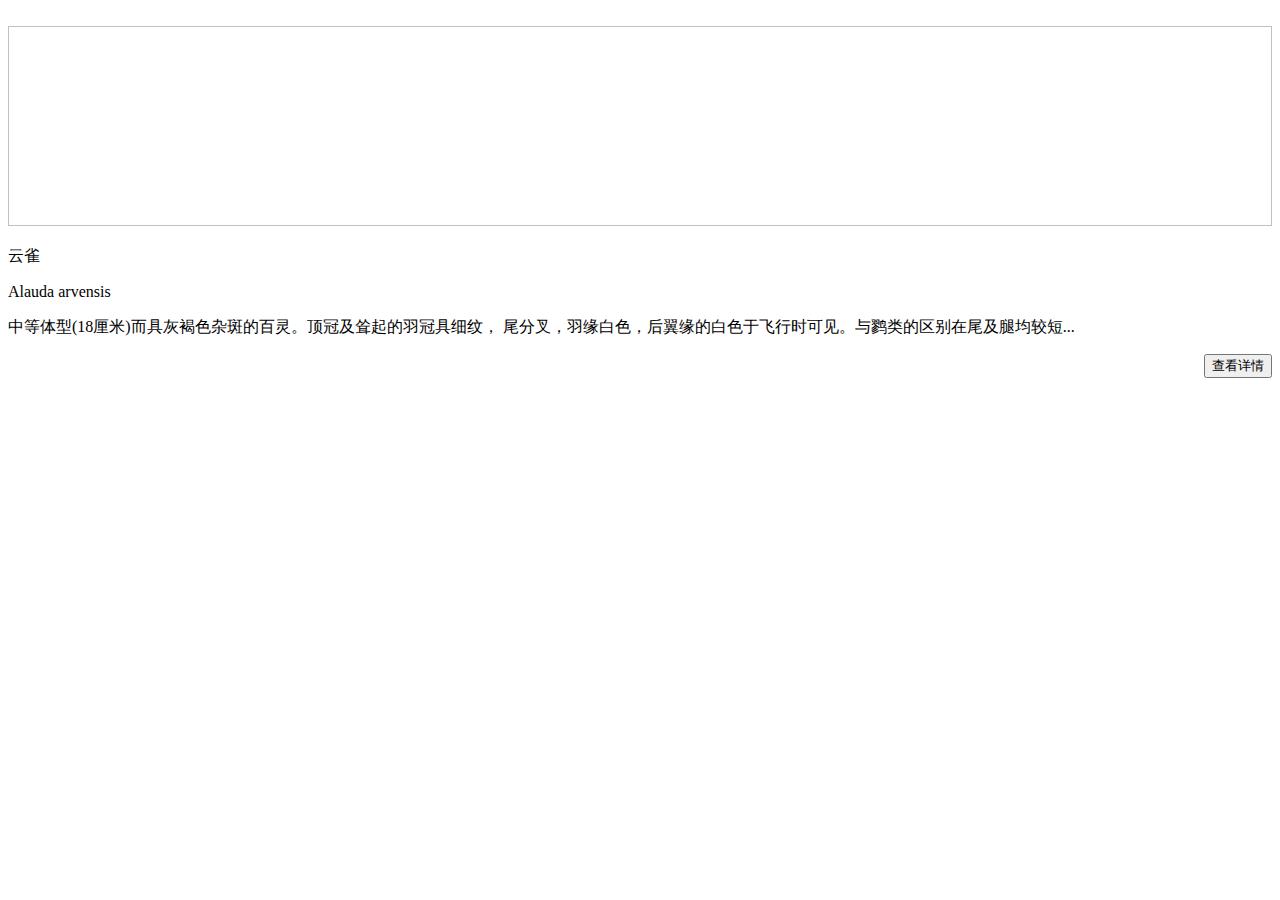
<file: src/main/resources/templates/info.html>
<!DOCTYPE html>
<html lang="en" xmlns="http://www.w3.org/1999/xhtml"
      xmlns:th="http://www.thymeleaf.org">
<head>
    <meta charset="UTF-8"/>
    <meta http-equiv="X-UA-Compatible" content="IE=edge"/>
    <meta name="viewport" content="width=device-width, initial-scale=1.0, maximum-scale=1.0, user-scalable=0"/>
    <meta http-equiv="Content-Type" content="text/html; charset=UTF-8"/>
    <meta name="description" content=""/>
    <th:block th:replace="pageFrame/basicsCss :: copy"/>
</head>

<body>
    <div class="col-xs-12 col-sm-12 col-md-12">
        <br>
        <img th:src="@{http://file.especies.cn/images/bird/2019/542/87.jpg}" width="100%" height="200">
        <p></p>
        <div class="form-group">
            <p><label class="control-label">云雀</label></p>
            <p><label class="control-label">Alauda arvensis</label></p>
            <p><label class="control-label">中等体型(18厘米)而具灰褐色杂斑的百灵。顶冠及耸起的羽冠具细纹，
                尾分叉，羽缘白色，后翼缘的白色于飞行时可见。与鹨类的区别在尾及腿均较短...</label></p>
        </div>
        <div align="right">
            <button type="button" class="btn btn-success" onclick="Info()">查看详情</button>
        </div>
    </div>

<!-- 引入js【body末尾引入js文件会使页面加载更快】 -->
<th:block th:replace="pageFrame/basicsJs :: copy"/>
</body>
</html>
</file>
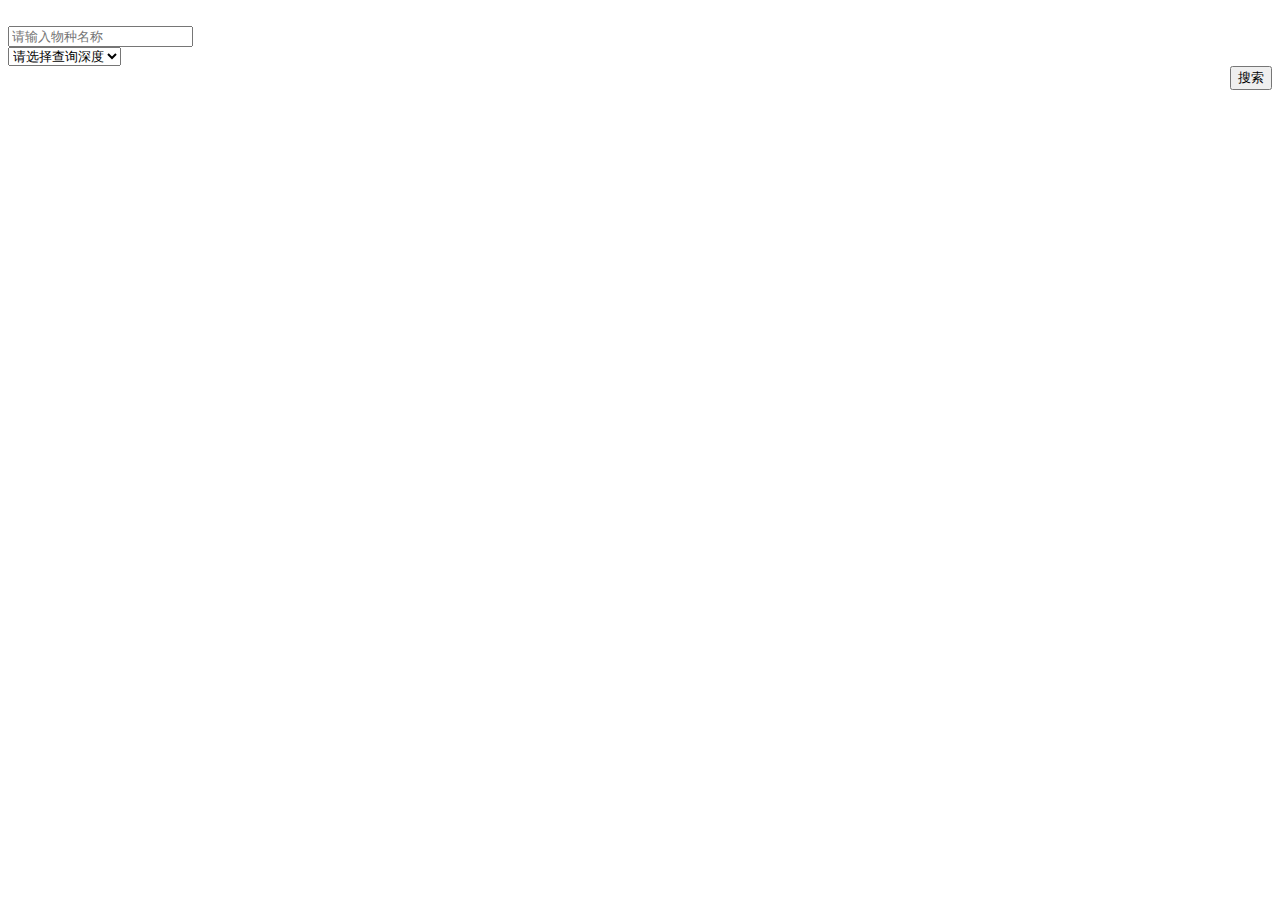
<file: src/main/resources/templates/search.html>
<!DOCTYPE html>
<html lang="en" xmlns="http://www.w3.org/1999/xhtml"
      xmlns:th="http://www.thymeleaf.org">
<head>
    <meta charset="UTF-8"/>
    <meta http-equiv="X-UA-Compatible" content="IE=edge"/>
    <meta name="viewport" content="width=device-width, initial-scale=1.0, maximum-scale=1.0, user-scalable=0"/>
    <meta http-equiv="Content-Type" content="text/html; charset=UTF-8"/>
    <meta name="description" content=""/>
    <th:block th:replace="pageFrame/basicsCss :: copy"/>
</head>

<body>
    <div class="col-xs-12 col-sm-12 col-md-12">
        <br>
        <div class="form-group">
            <input type="text" class="form-control"
                   id="species" name="species" placeholder="请输入物种名称"/>
        </div>
        <div class="form-group">
            <select class="form-control" id="depth" name="depth">
                <option value="">请选择查询深度</option>
                <option value="1">1</option>
                <option value="2">2</option>
                <option value="3">3</option>
            </select>
        </div>
        <div align="right">
            <button type="button" class="btn btn-success" onclick="Search()">搜索</button>
        </div>
    </div>

<!-- 引入js【body末尾引入js文件会使页面加载更快】 -->
<th:block th:replace="pageFrame/basicsJs :: copy"/>
    <script type="text/javascript">
        function Search() {
            var species = $('#species').val();
            var depth = $('#depth').val();
            window.open("/search/" + species + "/" + depth);
        };
    </script>
</body>
</html>
</file>
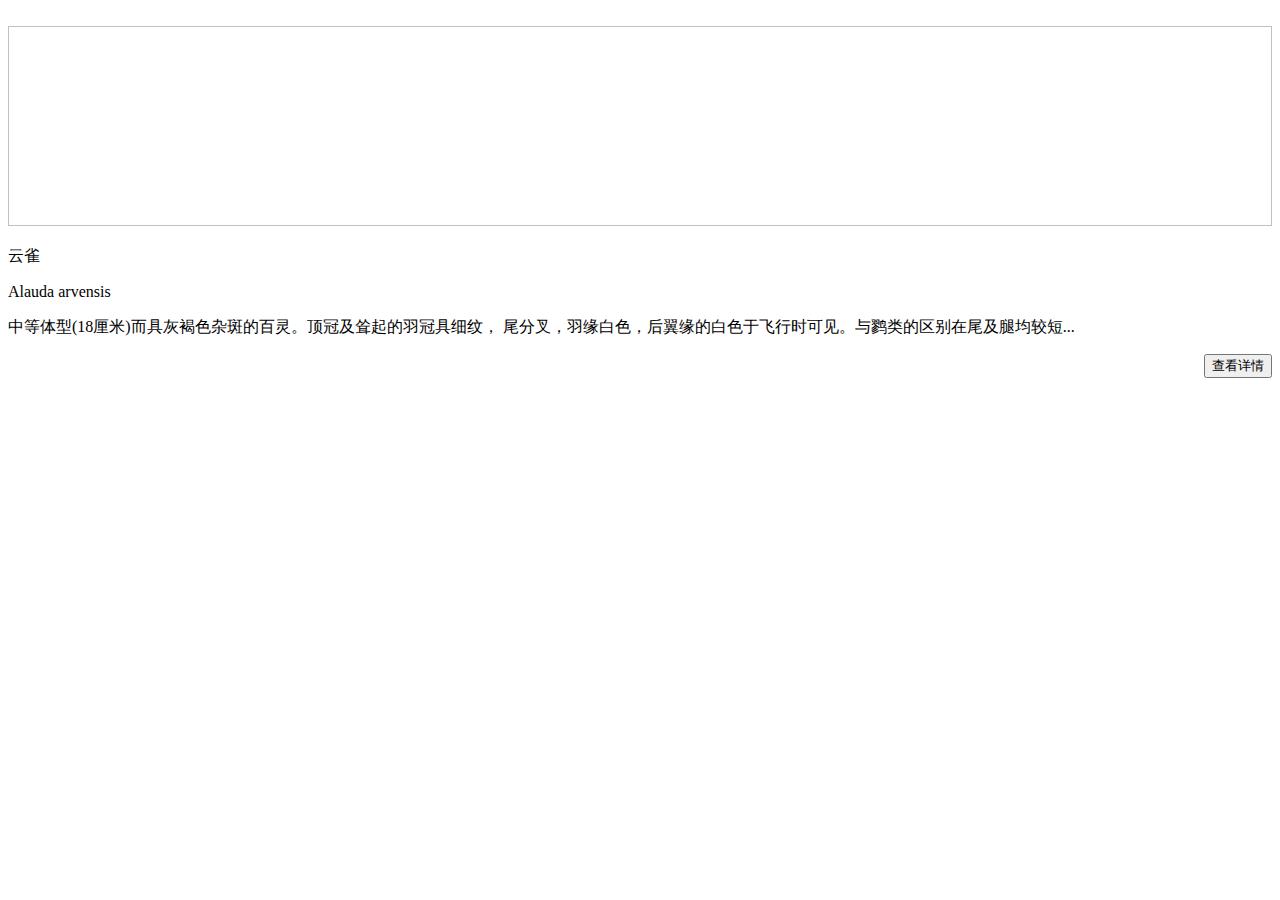
<file: src/main/resources/templates/taxon/info.html>
<!DOCTYPE html>
<html lang="en" xmlns="http://www.w3.org/1999/xhtml"
      xmlns:th="http://www.thymeleaf.org">
<head>
    <meta charset="UTF-8"/>
    <meta http-equiv="X-UA-Compatible" content="IE=edge"/>
    <meta name="viewport" content="width=device-width, initial-scale=1.0, maximum-scale=1.0, user-scalable=0"/>
    <meta http-equiv="Content-Type" content="text/html; charset=UTF-8"/>
    <meta name="description" content=""/>
    <th:block th:replace="pageFrame/basicsCss :: copy"/>
</head>

<body>
    <div class="col-xs-12 col-sm-12 col-md-12">
        <br>
        <img th:src="@{/img/bird.png}" width="100%" height="200">
        <p></p>
        <div class="form-group">
            <p><label class="control-label">云雀</label></p>
            <p><label class="control-label">Alauda arvensis</label></p>
            <p><label class="control-label">中等体型(18厘米)而具灰褐色杂斑的百灵。顶冠及耸起的羽冠具细纹，
                尾分叉，羽缘白色，后翼缘的白色于飞行时可见。与鹨类的区别在尾及腿均较短...</label></p>
        </div>
        <div align="right">
            <button type="button" class="btn btn-success" onclick="Info()">查看详情</button>
        </div>
    </div>

<!-- 引入js【body末尾引入js文件会使页面加载更快】 -->
<th:block th:replace="pageFrame/basicsJs :: copy"/>
<script type="text/javascript">
    function Info(infoId){
        //var index = parent.layer.getFrameIndex(window.name);
        window.open("http://baike.especies.cn/search/taxon/29e58761-51d2-4e55-95d8-82f986e7afb1");
        //parent.layer.close(index);
    };
</script>
</body>
</html>
</file>
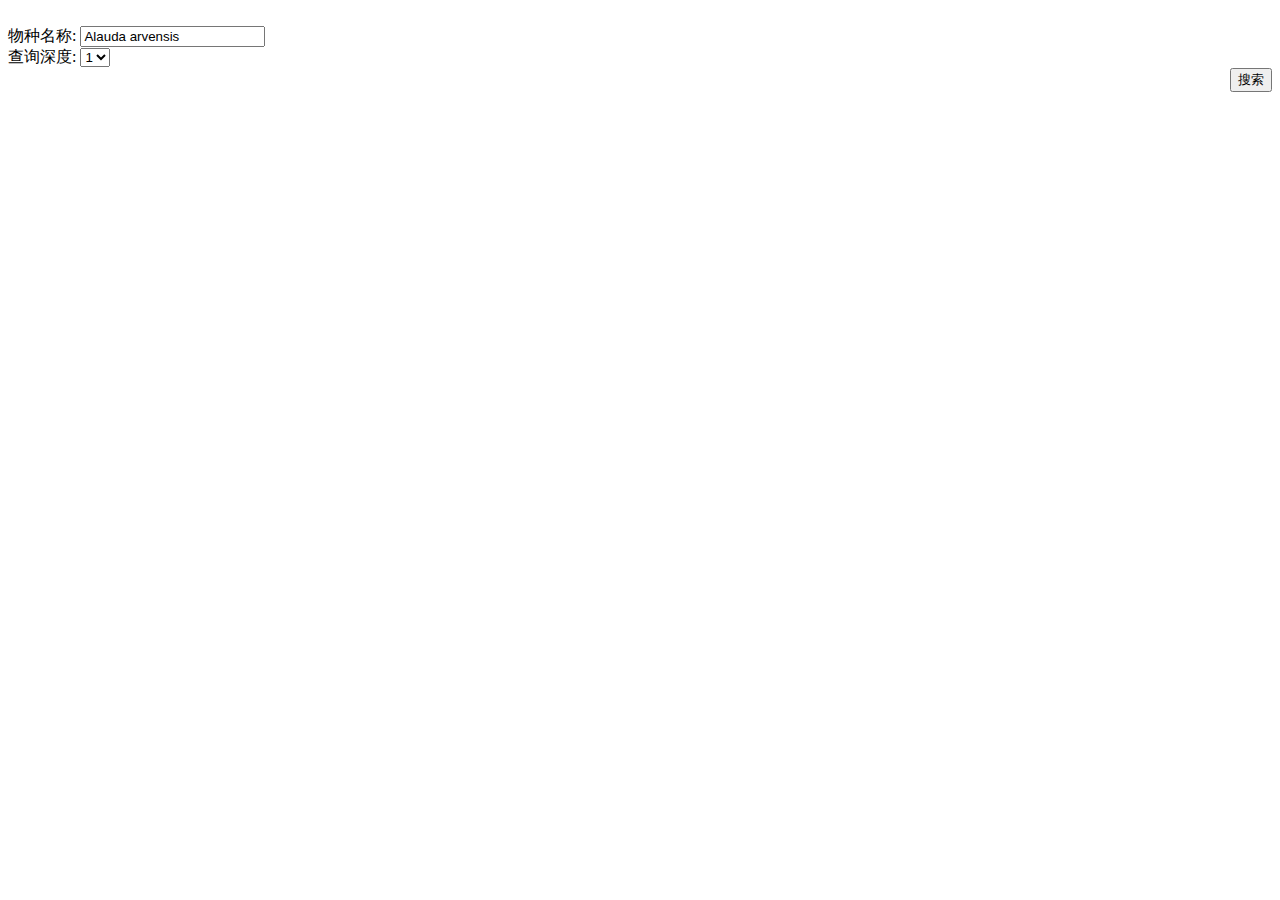
<file: src/main/resources/templates/taxon/search.html>
<!DOCTYPE html>
<html lang="en" xmlns="http://www.w3.org/1999/xhtml"
      xmlns:th="http://www.thymeleaf.org">
<head>
    <meta charset="UTF-8"/>
    <meta http-equiv="X-UA-Compatible" content="IE=edge"/>
    <meta name="viewport" content="width=device-width, initial-scale=1.0, maximum-scale=1.0, user-scalable=0"/>
    <meta http-equiv="Content-Type" content="text/html; charset=UTF-8"/>
    <meta name="description" content=""/>
    <th:block th:replace="pageFrame/basicsCss :: copy"/>
</head>

<body>
    <div class="col-xs-12 col-sm-12 col-md-12">
        <br>
        <div class="form-group">
            <label class="control-label">物种名称:</label>
            <input type="text" class="form-control"
                   id="species" name="species" placeholder="请输入物种名称" value="Alauda arvensis"/>
        </div>
        <div class="form-group">
            <label class="control-label">查询深度:</label>
            <select class="form-control" id="depth" name="depth">
                <option value="1">1</option>
                <option value="2">2</option>
            </select>
        </div>
        <div align="right">
            <button type="button" class="btn btn-success" onclick="Search()">搜索</button>
        </div>
    </div>

<!-- 引入js【body末尾引入js文件会使页面加载更快】 -->
<th:block th:replace="pageFrame/basicsJs :: copy"/>
    <script type="text/javascript">
        function Search() {
            var species = $('#species').val();
            var depth = $('#depth').val();
            window.open("/search/" + species + "/" + depth);
        };
    </script>
</body>
</html>
</file>
